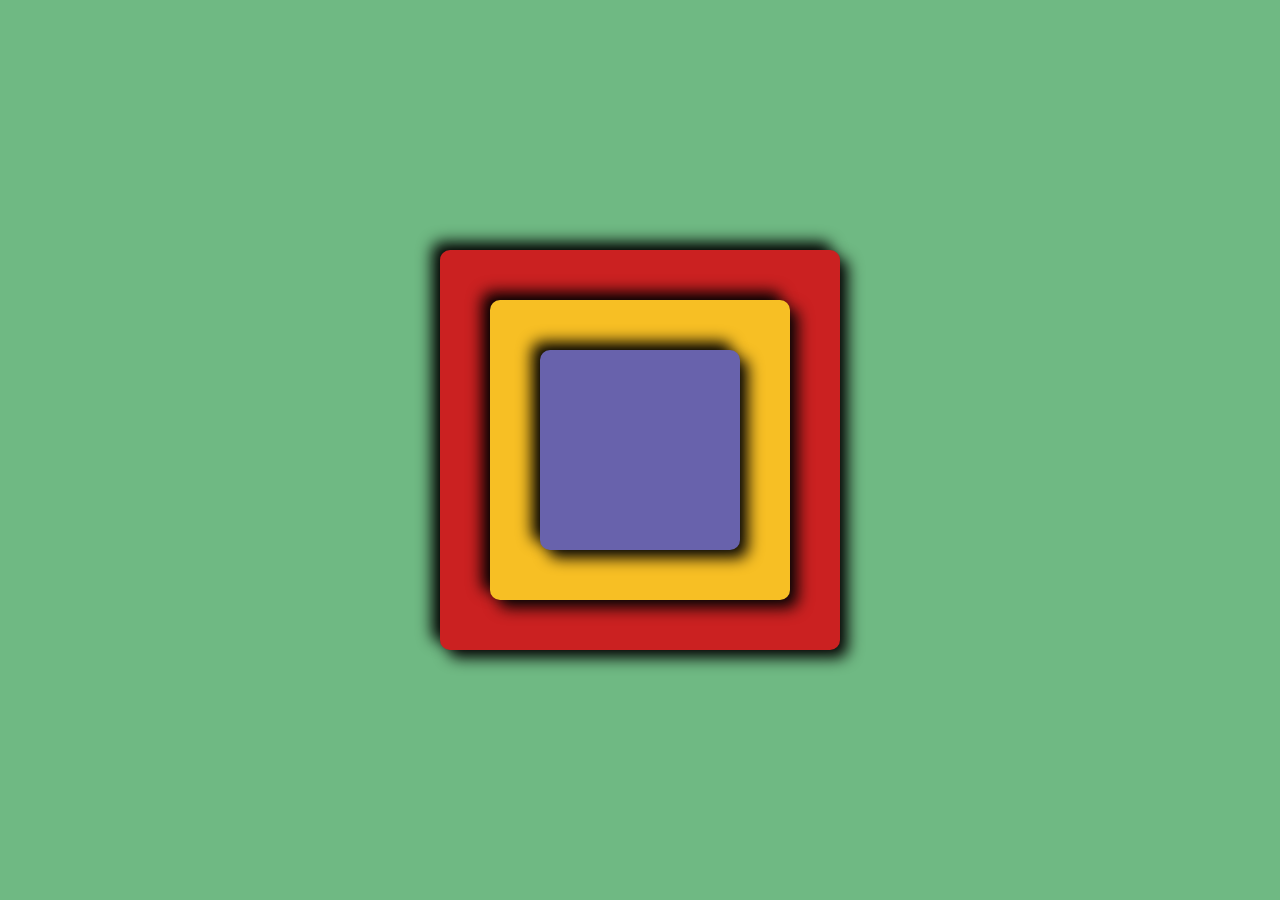
<file: Animation/index.html>
<!DOCTYPE html>
<html lang="en">

<head>
    <meta charset="UTF-8">
    <meta name="viewport" content="width=device-width, initial-scale=1.0">
    <title>Animation boxes</title>
</head>
<style>
    * {
        box-sizing: border-box;
        margin: 0%;
        padding: 0%;
        scrollbar-width: none;

    }

    .parent {
        background-color: rgb(111, 185, 131);
        height: 100vh;
        display: flex;
        justify-content: center;
        align-items: center;

    }

    @keyframes example {

        0% {
            left: -1000px;
            transform: rotate(0deg);
        }

        10% {
            left: 50px;
            transform: rotate(90deg);
        }

        40% {
            left: 1500px;
            top: 0px;
            transform: rotate(90deg);
        }

        50% {
            left: 0px;
            top: 1000px;
        }

        100% {
            top: 10px;
            background-color: rgb(104, 98, 172);
        }

    }


    @keyframes example2 {
        0% {
            transform: rotate(0deg);
        }

        10% {
            transform: rotate(90deg);
        }

        50% {
            transform: rotate(90deg);
        }

        100% {
            background-color: rgb(203, 33, 33);
        }

    }

    @keyframes example3 {
        0% {
            transform: rotate(0deg);
        }

        10% {
            transform: rotate(90deg);
        }

        50% {
            transform: rotate(90deg);
        }

        100% {
            background-color: rgb(247, 191, 36);

        }
    }

    .box {
            width: 100px;
            position: relative;
            border-radius: 10px;
            border: none;
            box-shadow: 8px 8px 15px #060505, -8px -8px 15px #020202;
            transition: box-shadow 0.3s ease-in-out;
        }

        .red {
            background-color: rgb(203, 33, 33);
            padding: 200px;
            animation: example 15s infinite;
        }

        .yellow {
            background-color: rgb(247, 191, 36);
            width: 80px;
            padding: 150px;
            position: absolute;
            top: 50px;
            right: 50px;
            animation: example2 15s infinite;
        }

        .purple {
            background-color: rgb(104, 98, 172);
            width: 50px;
            padding: 100px;
            position: absolute;
            top: 50px;
            right: 50px;
            animation: example3 15s infinite;
        }

   
</style>

<body>
    <div class="parent">
        <div class="box red">
            <div class="box yellow">
                <div class="box purple">

                </div>
            </div>
        </div>
    </div>
</body>

</html>
</body>
</html>
</file>
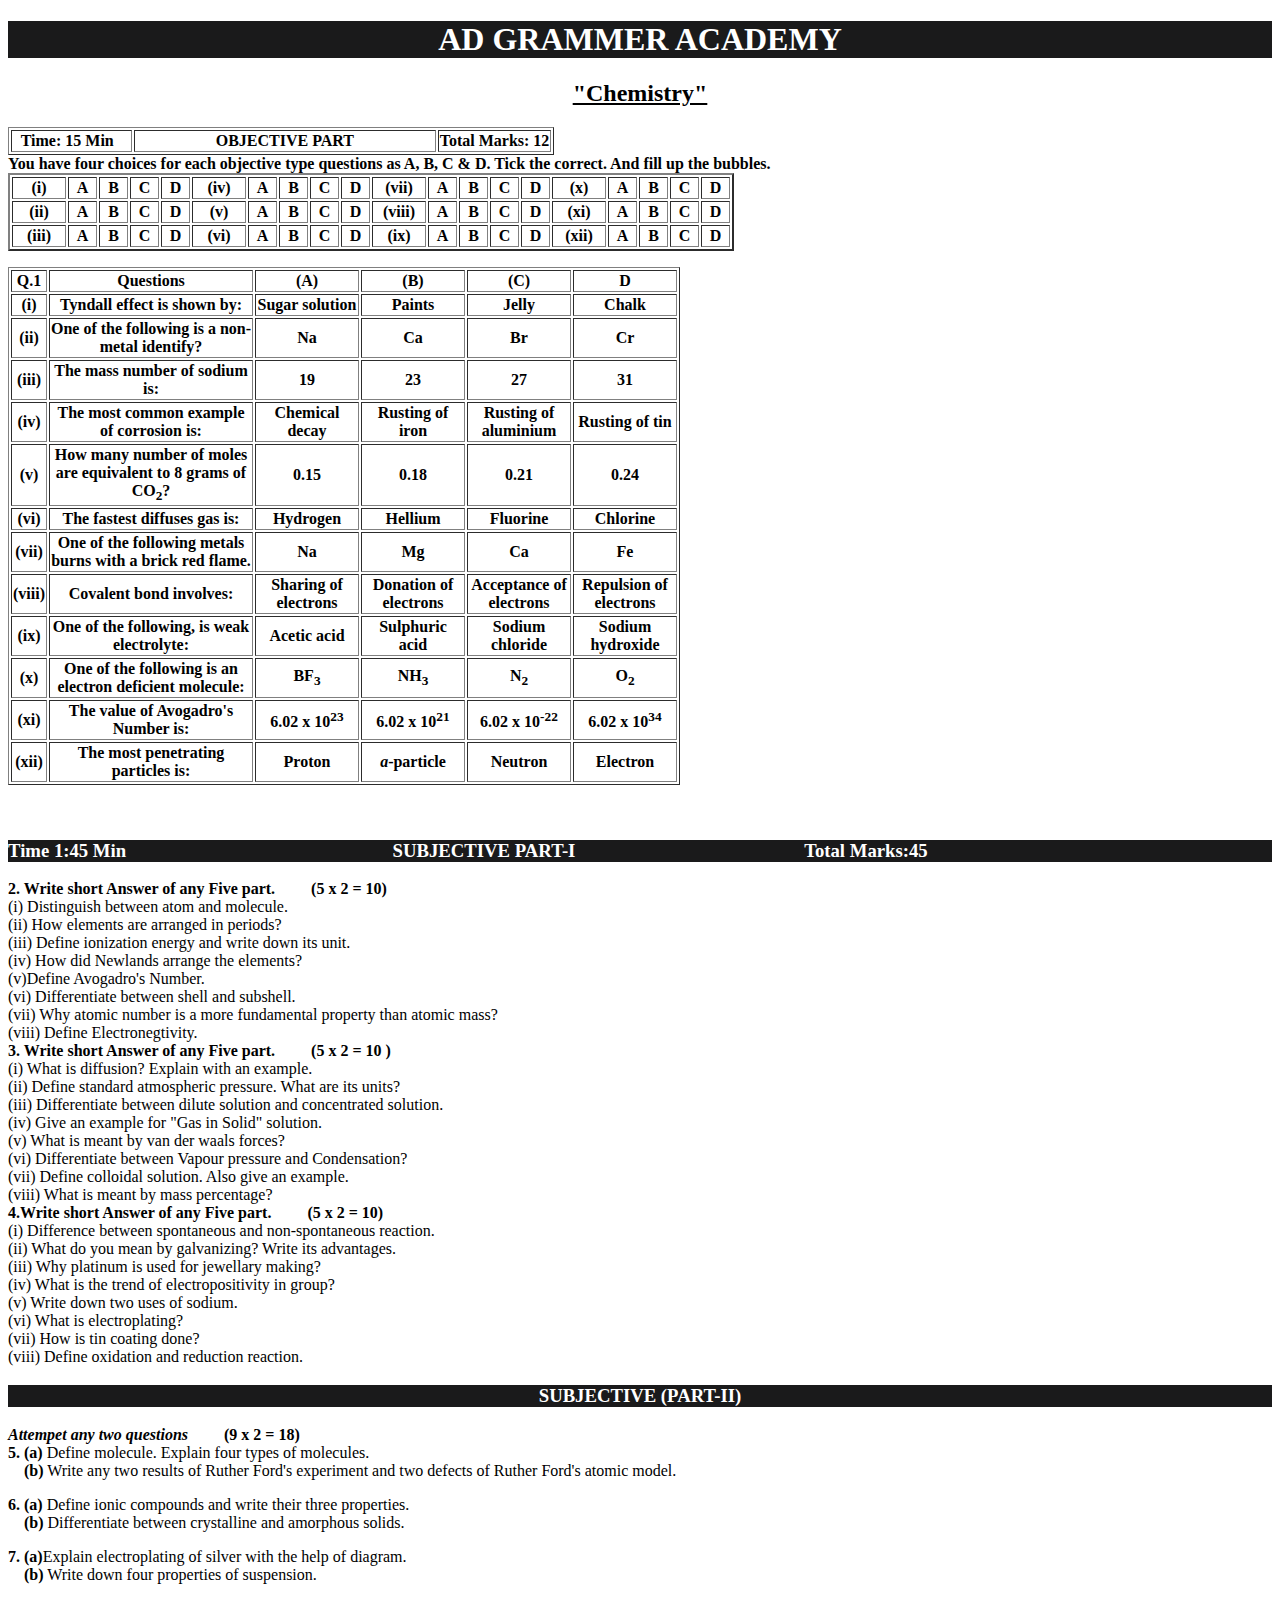
<file: Chemistry/index.html>
<!DOCTYPE html>
<html lang="en">
<head>
    <meta charset="UTF-8">
    <meta name="viewport" content="width=device-width, initial-scale=1.0">
    <title>Chemistry Guess Paper</title>
</head>
<body>
    <h1 style="background-color:  rgb(26, 26, 27) ; color: rgb(255, 255, 255);" align="center">AD GRAMMER ACADEMY</h1>
    <h2 ALIGN="center"> <ins>"Chemistry"</ins></h2>
    <p> <table border="1"><tr><th> &nbsp; Time: 15 Min &nbsp; &nbsp;</th> <th> &nbsp; &nbsp; &nbsp; &nbsp; &nbsp; &nbsp; &nbsp; &nbsp; &nbsp; &nbsp; OBJECTIVE PART &nbsp; &nbsp; &nbsp; &nbsp; &nbsp; &nbsp; &nbsp; &nbsp; &nbsp; &nbsp; </th>
     <th>Total Marks: 12</th></tr></table><li><b>You have four choices for each objective type questions as A, B, C & D. Tick the correct. And fill up the bubbles.</b></li> 
     <table border="2">
        
         <tr><th width="50"> (i)</th><th width="25">A</th><th width="25">B</th>
         <th width="25"> C</th> <th width="25">D</th> <th width="50">(iv)</th> <th width="25">A</th><th width="25">B</th><th width="25">C</th><th width="25">D</th>
     <th width="50">(vii)</th> <th width="25">A</th> <th width="25">B</th><th width="25">C</th><th width="25">D</th>
 <th width="50">(x)</th><th width="25">A</th><th width="25">B</th><th width="25">C</th><th width="25">D</th></tr>
 <tr><th>(ii)</th><th width="25">A</th><th width="25">B</th><th width="25">C</th><th width="25">D</th>
 <th>(v)</th><th>A</th><th>B</th><th>C</th><th>D</th><th>(viii)</th><th>A</th><th>B</th><th>C</th><th>D</th><th>(xi)</th><th>A</th><th>B</th><th>C</th><th>D</th></tr>
 <tr><th>(iii)</th><th>A</th><th>B</th><th>C</th><th>D</th><th>(vi)</th><th>A</th><th>B</th><th>C</th><th>D</th><th>(ix)</th><th>A</th><th>B</th><th>C</th><th>D</th>
 <th>(xii)</th><th>A</th><th>B</th><th>C</th><th>D</th></tr>
     </table></p>
     <table border="1"><tr><th>Q.1</th><th Width="200">Questions</th><th width="100">(A)</th><th width="100">(B)</th><th width="100">(C)</th><th width="100">D</th></tr>
     <tr><th>(i)</th><th>Tyndall effect is shown by:</th><th>Sugar solution</th><th>Paints</th><th>Jelly</th><th>Chalk</th></tr>
 <tr><th>(ii)</th><th>One of the following is a non-metal identify?</th><th>Na</th><th>Ca</th><th>Br</th><th>Cr</th></tr><tr><th>(iii)</th><th>The mass number of sodium is:</th>
     <th>19</th><th>23</th><th>27</th><th>31</th></tr><tr><th>(iv)</th><th>The most common example of corrosion is:</th><th>Chemical decay</th><th>Rusting of iron</th><th>Rusting of aluminium</th><th>Rusting of tin</th></tr>
 <tr><th>(v)</th><th>How many number of moles are equivalent to 8 grams of CO<sub>2</sub>?</th><th>0.15</th><th>0.18</th><th>0.21</th><th>0.24</th></tr>
 <tr><th>(vi)</th><th>The fastest diffuses gas is:</th><th>Hydrogen</th><th>Hellium</th><th>Fluorine</th><th>Chlorine</th></tr><tr><th>(vii)</th><th>One of the following metals burns with a brick red flame.</th><th>Na</th><th>Mg</th>
     <th>Ca</th><th>Fe</th></tr><tr><th>(viii)</th><th>Covalent bond involves:</th><th>Sharing of electrons</th><th>Donation of electrons</th><th>Acceptance of electrons</th><th>Repulsion of electrons</th></tr>
     <tr><th>(ix)</th><th>One of the following, is weak electrolyte:</th><th>Acetic acid</th><th>Sulphuric acid</th><th>Sodium chloride</th><th>Sodium hydroxide</th></tr>
 <tr><th>(x)</th><th>One of the following is an electron deficient molecule:</th><th>BF<sub>3</sub></th><th>NH<sub>3</sub></th><th>N<sub>2</sub></th><th>O<sub>2</sub></th></tr>
 <tr><th>(xi)</th><th>The value of Avogadro's Number is:</th><th>6.02 x 10<sup>23</sup></th><th>6.02 x 10<sup>21</sup></th><th>6.02 x 10<sup>-22</sup></th><th>6.02 x 10<sup>34</sup></th></tr>
 <tr><th>(xii)</th><th>The most penetrating particles is:</th><th>Proton</th><th><i>a</i>-particle</th><th>Neutron</th><th>Electron</th></tr>
 </table> <br> &nbsp; &nbsp; &nbsp;  
     <p>
      <h3 style="background-color:rgb(26,26,27); color: rgb(255, 255, 255);">Time 1:45 Min  &nbsp; &nbsp; &nbsp; &nbsp; &nbsp; &nbsp; &nbsp; &nbsp; &nbsp; &nbsp; &nbsp; &nbsp;
     &nbsp; &nbsp; &nbsp; &nbsp; &nbsp; &nbsp; &nbsp; &nbsp; &nbsp; &nbsp; &nbsp; &nbsp; &nbsp; &nbsp; &nbsp; &nbsp; SUBJECTIVE PART-I &nbsp; &nbsp; &nbsp; &nbsp;  &nbsp; &nbsp; &nbsp; &nbsp; &nbsp; &nbsp; &nbsp; &nbsp;
     &nbsp; &nbsp; &nbsp; &nbsp; &nbsp; &nbsp; &nbsp; &nbsp; &nbsp; &nbsp; &nbsp; &nbsp;  Total Marks:45  </h3> <b>2. Write short Answer of any Five part. &nbsp; &nbsp; &nbsp; &nbsp; (5 x 2 = 10) </b><br>   
     (i) Distinguish between atom and molecule. <br> (ii) How elements are arranged in periods? <br> (iii) Define ionization energy and write down its unit. <br> (iv) How did Newlands arrange the elements? <br>
     (v)Define Avogadro's Number.<br>(vi) Differentiate between shell and subshell.<br> (vii) Why atomic number is a more fundamental property than atomic mass?<br> (viii) Define Electronegtivity.<br>
     <b>3. Write short Answer of any Five part. &nbsp; &nbsp; &nbsp; &nbsp; (5 x 2 = 10 )</b> <br> (i) What is diffusion? Explain with an example.<br> (ii) Define standard atmospheric pressure. What are its units?<br>(iii) Differentiate between dilute solution and concentrated solution.<br>
 (iv) Give an example for "Gas in Solid" solution.<br>(v) What is meant by van der waals forces?<br>(vi) Differentiate between Vapour pressure and Condensation?<br>(vii) Define colloidal solution. Also give an example.<br>(viii) What is meant by mass percentage?<br>
 <b>4.Write short Answer of any Five part. &nbsp; &nbsp; &nbsp; &nbsp; (5 x 2 = 10)</b> <br>(i) Difference between spontaneous and non-spontaneous reaction.<br>(ii) What do you mean by galvanizing? Write its advantages.<br>
 (iii) Why platinum is used for jewellary making?<br>(iv) What is the trend of electropositivity in group?<br>(v) Write down two uses of sodium.<br>(vi) What is electroplating?<br>(vii) How is tin coating done?<br>(viii) Define oxidation and reduction reaction.<br></p>
 <p><h3 style="background-color:rgb(26,26,27); color: rgb(255, 255, 255);" align="center">SUBJECTIVE (PART-II)</h3><b><i>Attempet any two questions</i>  &nbsp; &nbsp; &nbsp; &nbsp; (9 x 2 = 18)</b>
 <br><b>5. (a)</b> Define molecule. Explain four types of molecules.<br><b> &nbsp; &nbsp; (b)</b> Write any two results of Ruther Ford's experiment and two defects of Ruther Ford's atomic model.<br>
 </p>
 <p><b>6. (a)</b> Define ionic compounds and write their three properties.<br> <b> &nbsp; &nbsp; (b)</b> Differentiate between crystalline and amorphous solids.</p><p><b>7. (a)</b>Explain electroplating of silver with the help of diagram.<br>
 <b> &nbsp; &nbsp; (b)</b> Write down four properties of suspension. </p>
</body>
</html>
</file>
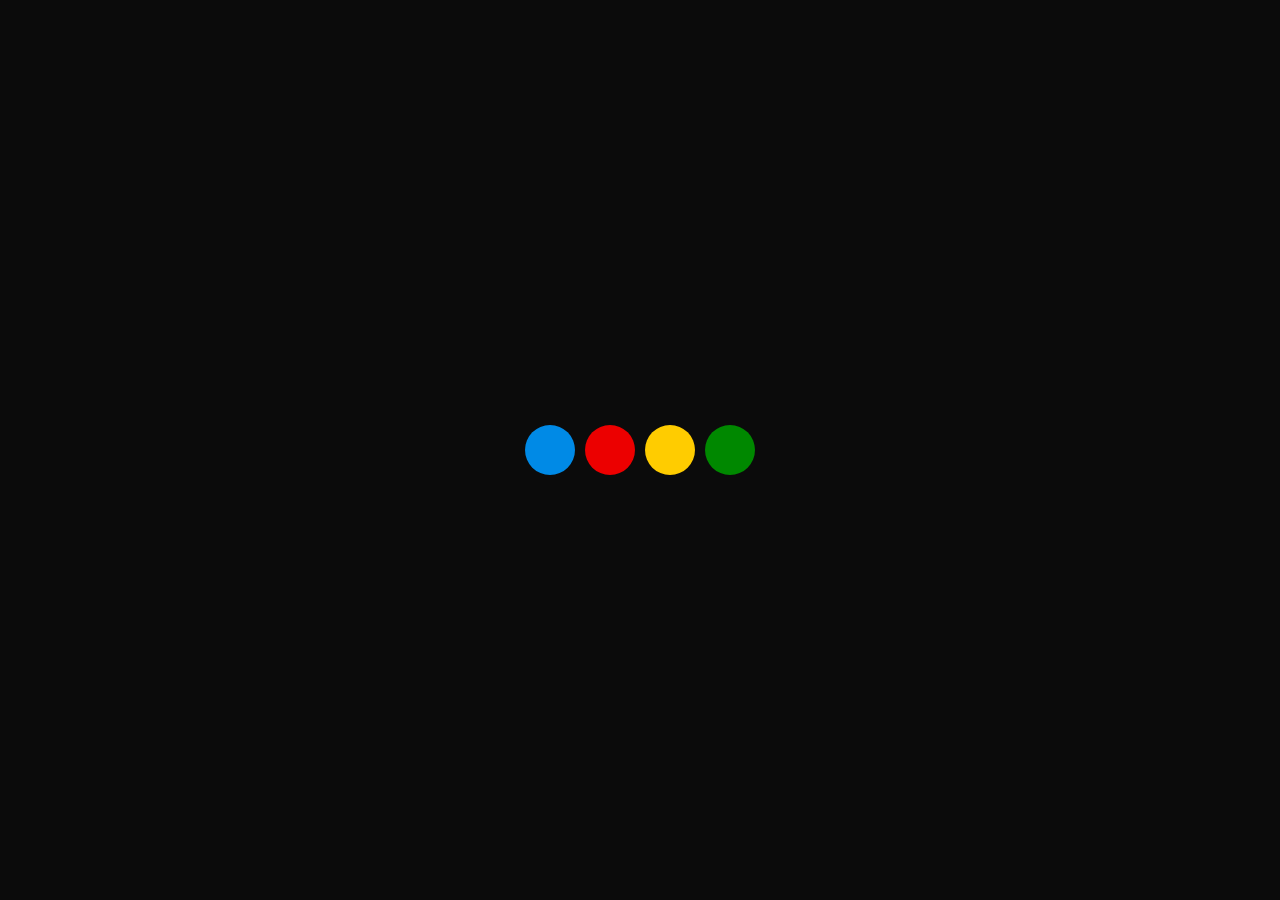
<file: Dot Animation/index.html>
<!DOCTYPE html>
<html lang="en">
<head>
    <meta charset="UTF-8">
    <meta name="viewport" content="width=device-width, initial-scale=1.0">
    <title>Dot Animation</title>
    <link rel="stylesheet" href="./style.css">
</head>
<body>
    <div class="wrapper">
        <span class="dot"></span>
        <span class="dot"></span>
        <span class="dot"></span>
        <span class="dot"></span>
    </div>  
</body>
</html>
</file>
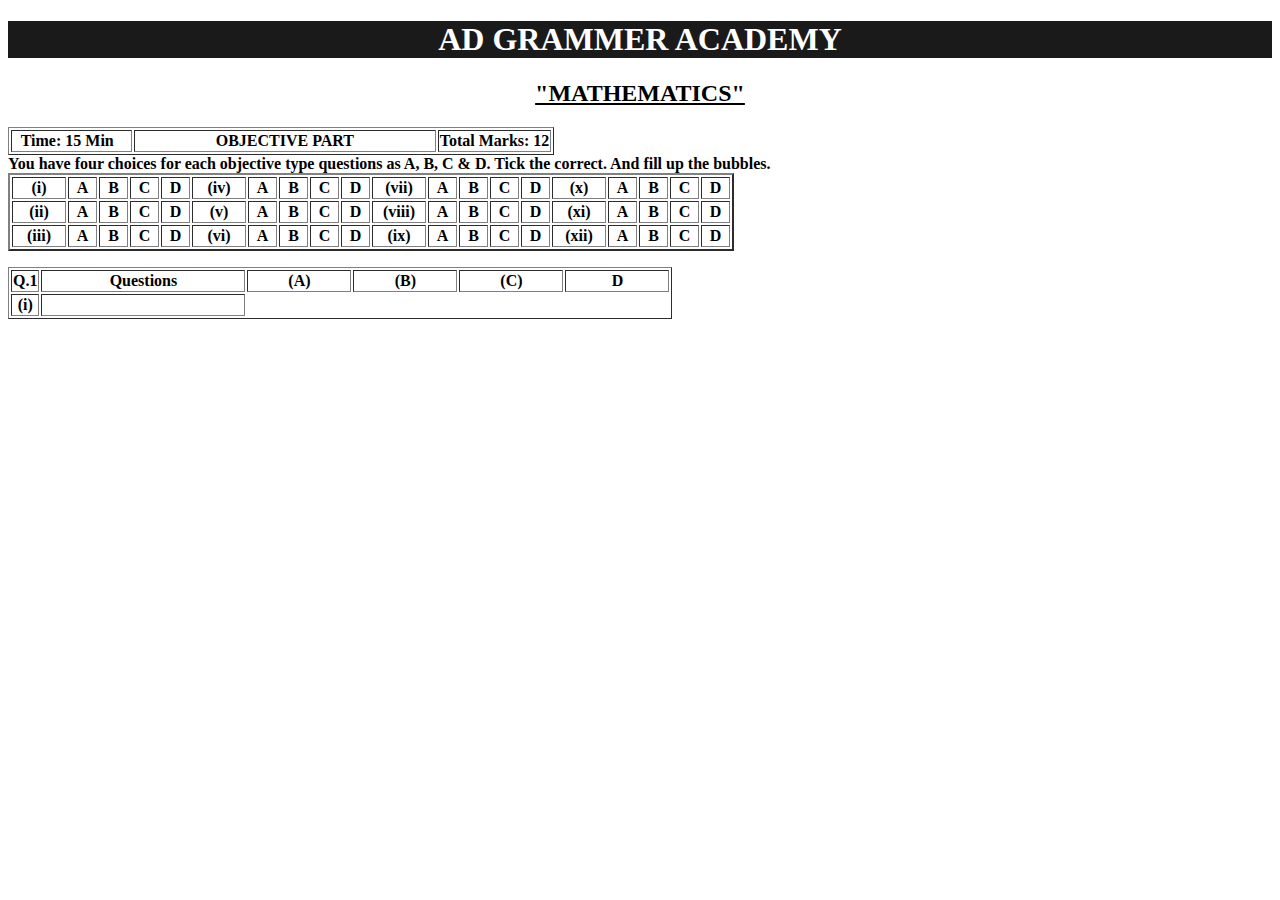
<file: Math/index.html>
<!DOCTYPE html>
<html lang="en">
<head>
    <meta charset="UTF-8">
    <meta name="viewport" content="width=device-width, initial-scale=1.0">
    <title>Math Guess Paper</title>
</head>
<body>
    <h1 style="background-color:  rgb(26, 26, 27) ; color: rgb(255, 255, 255);" align="center"> AD GRAMMER ACADEMY</h1>
    <h2 ALIGN="center"> <ins>"MATHEMATICS"</ins></h2>
    <p> <table border="1"><tr><th> &nbsp; Time: 15 Min &nbsp; &nbsp;</th> <th> &nbsp; &nbsp; &nbsp; &nbsp; &nbsp; &nbsp; &nbsp; &nbsp; &nbsp; &nbsp; OBJECTIVE PART &nbsp; &nbsp; &nbsp; &nbsp; &nbsp; &nbsp; &nbsp; &nbsp; &nbsp; &nbsp; </th>
     <th>Total Marks: 12</th></tr></table><li><b>You have four choices for each objective type questions as A, B, C & D. Tick the correct. And fill up the bubbles.</b></li> 
     <table border="2">
         <tr><th width="50"> (i)</th><th width="25">A</th><th width="25">B</th>
         <th width="25"> C</th> <th width="25">D</th> <th width="50">(iv)</th> <th width="25">A</th><th width="25">B</th><th width="25">C</th><th width="25">D</th>
     <th width="50">(vii)</th> <th width="25">A</th> <th width="25">B</th><th width="25">C</th><th width="25">D</th>
 <th width="50">(x)</th><th width="25">A</th><th width="25">B</th><th width="25">C</th><th width="25">D</th></tr>
 <tr><th>(ii)</th><th width="25">A</th ><th width="25">B</th><th width="25">C</th><th width="25">D</th>
 <th>(v)</th><th>A</th><th>B</th><th>C</th><th>D</th><th>(viii)</th><th>A</th><th>B</th><th>C</th><th>D</th><th>(xi)</th><th>A</th><th>B</th><th>C</th><th>D</th></tr>
 <tr><th>(iii)</th><th>A</th><th>B</th><th>C</th><th>D</th><th>(vi)</th><th>A</th><th>B</th><th>C</th><th>D</th><th>(ix)</th><th>A</th><th>B</th><th>C</th><th>D</th>
 <th>(xii)</th><th>A</th><th>B</th><th>C</th><th>D</th></tr>
     </table></p>
     <table border="1"><tr><th>Q.1</th><th Width="200">Questions</th><th width="100">(A)</th><th width="100">(B)</th><th width="100">(C)</th><th width="100">D</th></tr>
        <tr><th>(i)</th><th></th>
</body>
</html>
</file>
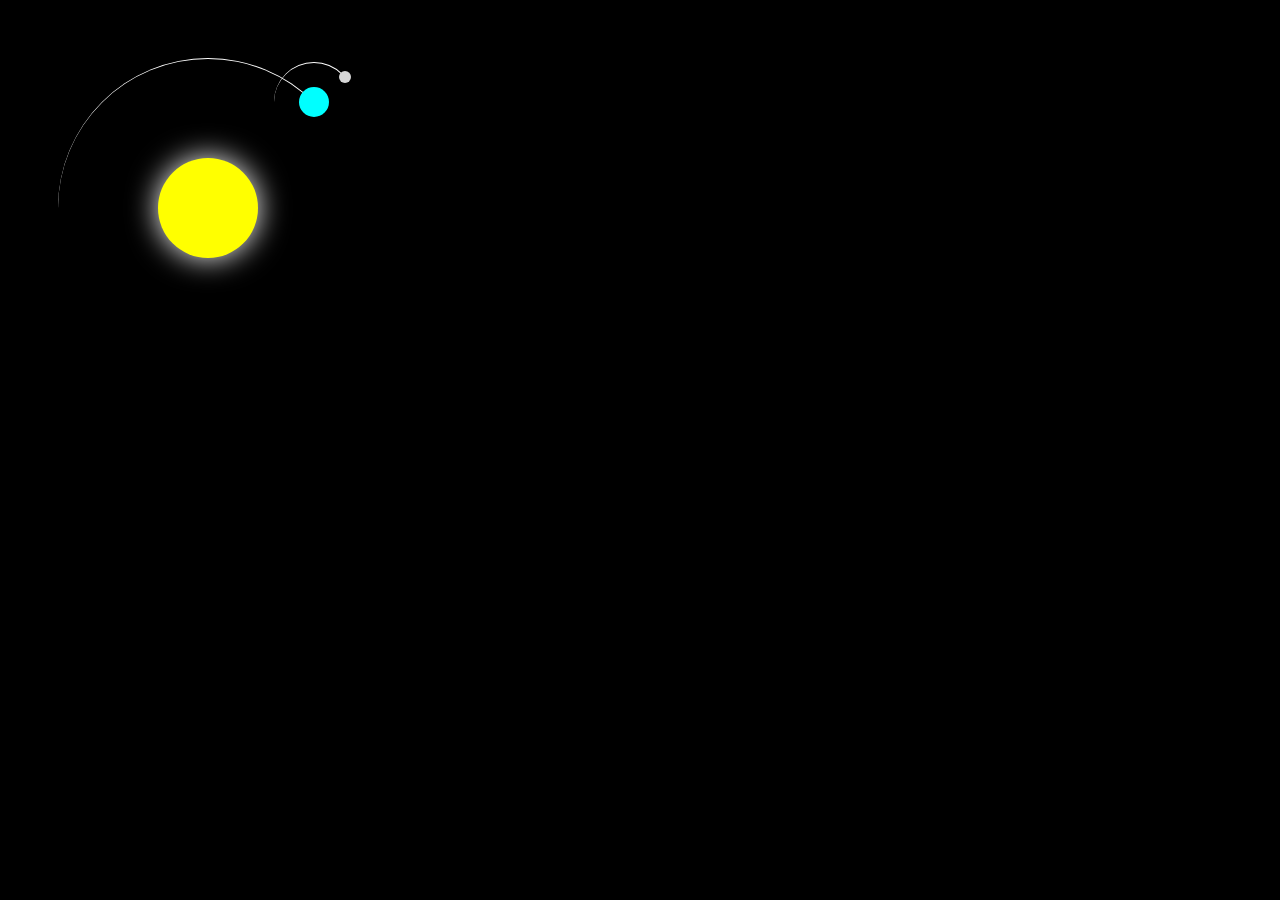
<file: Orbit Animation/index.html>
<!DOCTYPE html>
<html lang="en">
  <head>
    <meta charset="UTF-8" />
    <meta name="viewport" content="width=device-width, initial-scale=1.0" />
    <title>Orbit Animation</title>
    <link rel="stylesheet" href="./style.css" />
  </head>
  <body bgcolor="black">
    <div class="container">
      <div class="sun"></div>
      <div class="orbit earth">
        <div class="globe earth">
          <div class="orbit moon">
            <div class="globe moon"></div>
          </div>
        </div>
      </div>
    </div>
  </body>
</html>
</file>
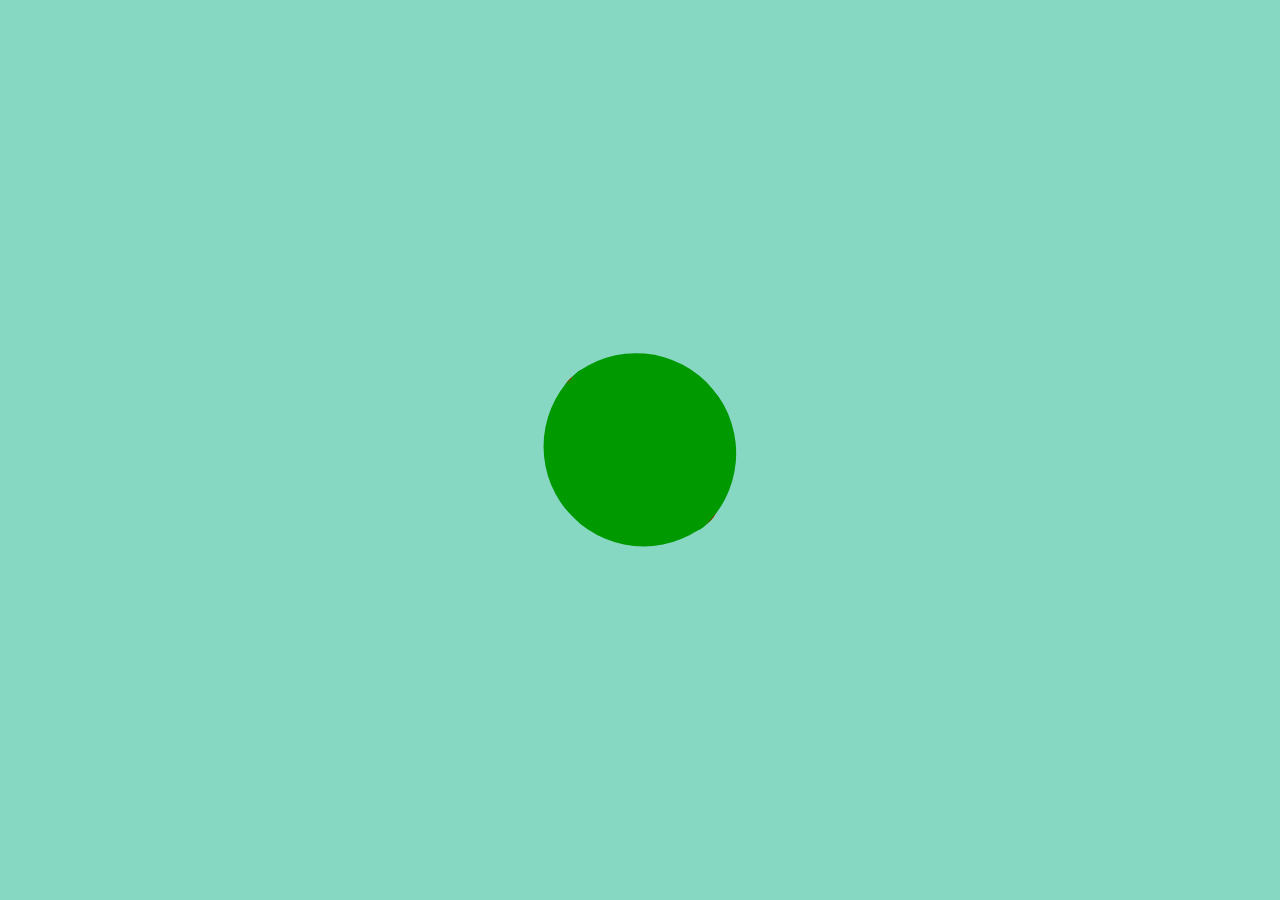
<file: WaterMelon/index.html>
<!DOCTYPE html>
<html lang="en">
<head>
    <meta charset="UTF-8">
    <meta name="viewport" content="
    width=device-width, initial-scale=1.0">
    <title>Document</title>
    <style>
        :root {
            --bg: #87d8c2;
            --green: #009900;
            --red: #e70001;
            --seed: #420200;
        }
        body {
            background-color: var(--bg);
        }
        .watermelon{
            position: absolute;
            height: 500px;
            width: 500px;
            top: 0;
            left: 0;
            right: 0;
            bottom: 0;
            margin: auto;
        }
        .cut-1{
            position: absolute;
            height: 100px;
            width: 200px;
            left: 30%;
            top: 40%;
            border-radius: 50%;
            transform: rotate(45deg);
            background-color: var(--red);
        }
        .cut-1:after{
          content: "";
          position:absolute;
          height: 100%;
          width: 100%;
          top: -15%;
          border-bottom:60px solid var(--green);
          border-bottom-left-radius: 100px;
          border-bottom-right-radius: 100px;
        }
        .seed1 , .seed2 , .seed3 , .seed4 , .seed5 {
            height: 10px;
            width: 10px;
            border-bottom-right-radius: 100px;
            border-top-left-radius: 100px;
            background-color: var(--seed);
        }
        .seed1{
            position: absolute;
            left: 45%;
            top: 40%;
        }
        .seed2{
            position: absolute;
            left: 50%;
            top: 40%;
        }
        .seed3{
            position: absolute;
            left: 45%;
            top: 45%;
        }
        .seed4{
            position: absolute;
            left: 40%;
            top: 35%;
        }
        .seed5{
            position: absolute;
            left: 40%;
            top: 45%;
        }
        .cut-2{
            position: absolute;
            height: 100px;
            width: 200px;
            left: 30%;
            top: 40%;
            border-radius: 50%;
            transform: rotate(-130deg);
            background-color: var(--green);
            animation:slice 5s ease-in-out infinite;
        }
        .cut-2:after{
            content: "";
            position: absolute;
            height: 100%;
            width: 100%;
            top: -15%;
            border-bottom: 60px solid var(--green);
            border-bottom-left-radius:100px ;
            border-bottom-right-radius: 100px;
        }
        @keyframes slice {
          from {
            left: 30%;
            top: 40%;
          }  
          to{
            left: 45%;
            top: 50%;
          }
        }
    </style>
</head>
<body>
  <div class="watermelon">
    <div class="cut-1"></div>
    <div class="seed1"></div>
    <div class="seed2"></div>
    <div class="seed3"></div>
    <div class="seed4"></div>
    <div class="seed5"></div>
    <div class="cut-2"></div>
  </div>
</body>
</html>
</file>
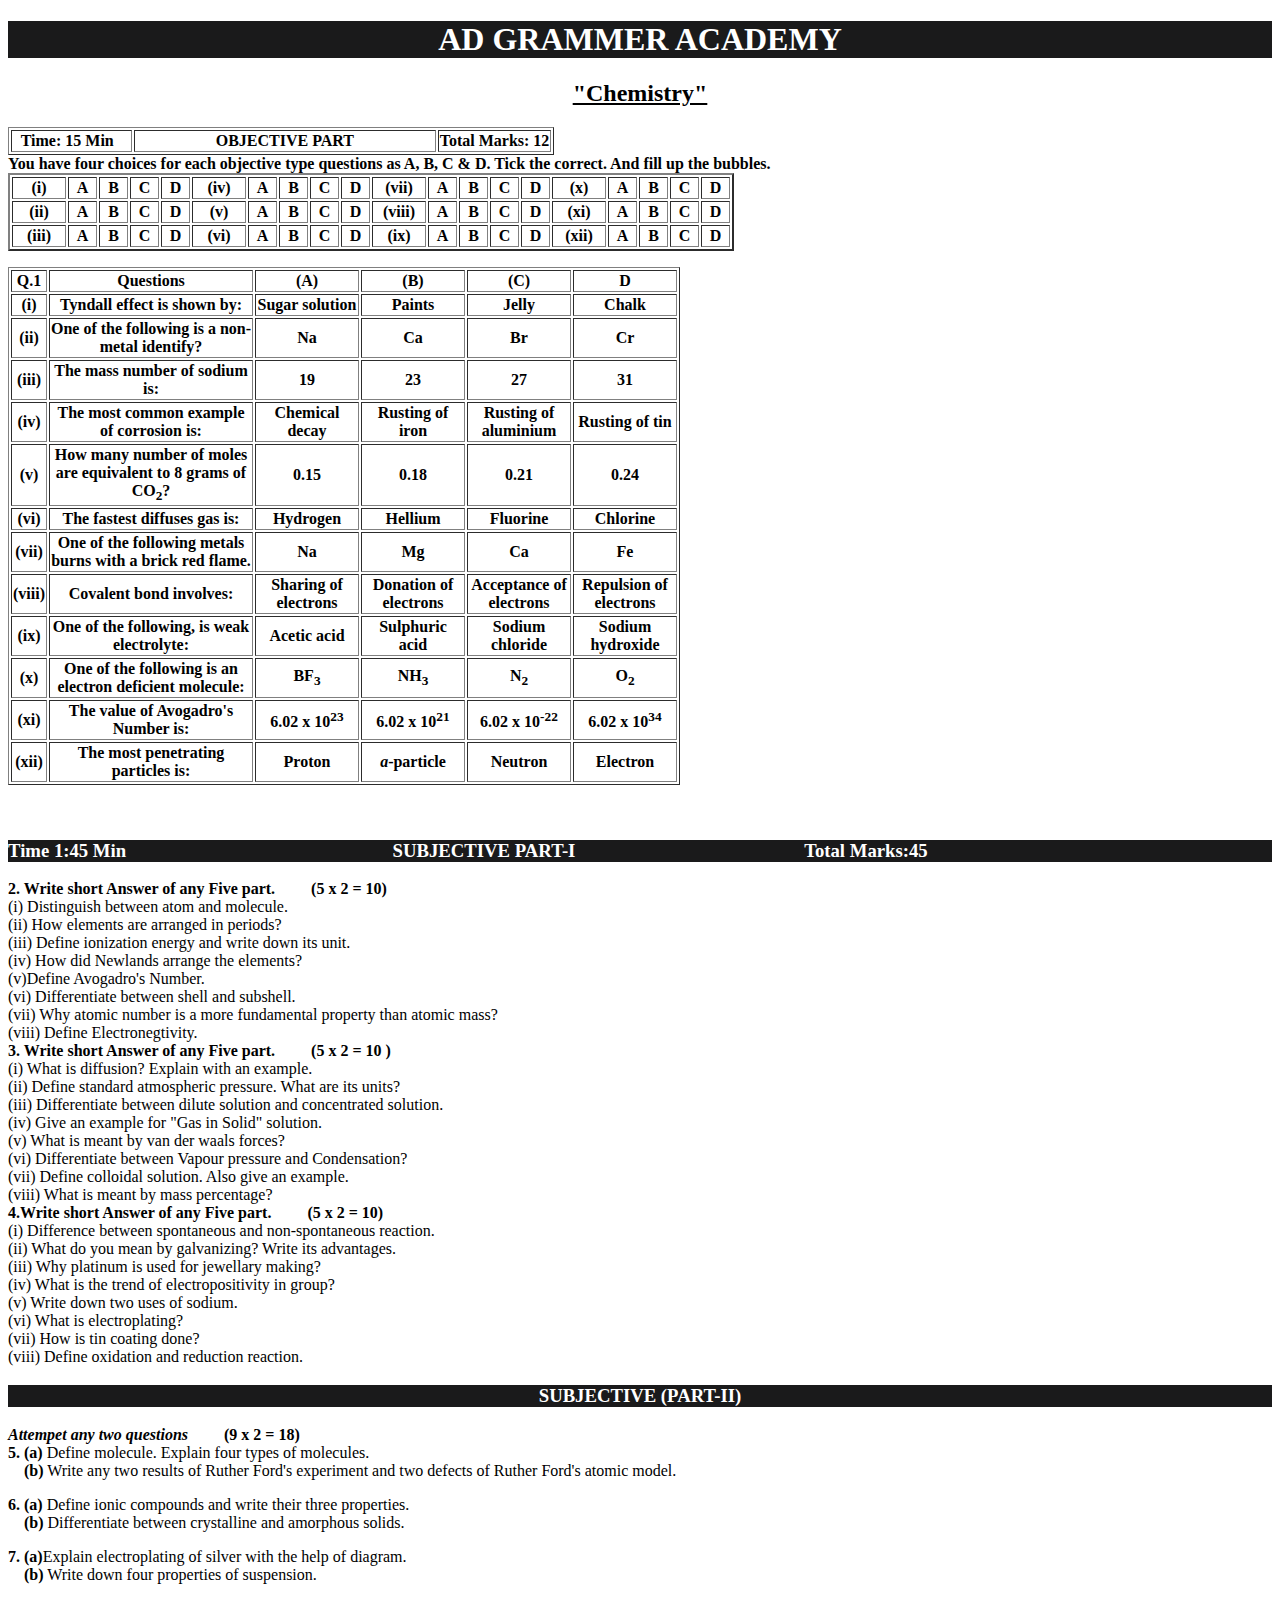
<file: 9th question  paper.html/Che 23 lhr,guj.html>
<!DOCTYPE html>
<html lang="en">
<head>
    <meta charset="UTF-8">
    <meta name="viewport" content="width=device-width, initial-scale=1.0">
    <title>Chemistry Guess Paper</title>
</head>
<body>
    <h1 style="background-color:  rgb(26, 26, 27) ; color: rgb(255, 255, 255);" align="center">AD GRAMMER ACADEMY</h1>
    <h2 ALIGN="center"> <ins>"Chemistry"</ins></h2>
    <p> <table border="1"><tr><th> &nbsp; Time: 15 Min &nbsp; &nbsp;</th> <th> &nbsp; &nbsp; &nbsp; &nbsp; &nbsp; &nbsp; &nbsp; &nbsp; &nbsp; &nbsp; OBJECTIVE PART &nbsp; &nbsp; &nbsp; &nbsp; &nbsp; &nbsp; &nbsp; &nbsp; &nbsp; &nbsp; </th>
     <th>Total Marks: 12</th></tr></table><li><b>You have four choices for each objective type questions as A, B, C & D. Tick the correct. And fill up the bubbles.</b></li> 
     <table border="2">
        
         <tr><th width="50"> (i)</th><th width="25">A</th><th width="25">B</th>
         <th width="25"> C</th> <th width="25">D</th> <th width="50">(iv)</th> <th width="25">A</th><th width="25">B</th><th width="25">C</th><th width="25">D</th>
     <th width="50">(vii)</th> <th width="25">A</th> <th width="25">B</th><th width="25">C</th><th width="25">D</th>
 <th width="50">(x)</th><th width="25">A</th><th width="25">B</th><th width="25">C</th><th width="25">D</th></tr>
 <tr><th>(ii)</th><th width="25">A</th><th width="25">B</th><th width="25">C</th><th width="25">D</th>
 <th>(v)</th><th>A</th><th>B</th><th>C</th><th>D</th><th>(viii)</th><th>A</th><th>B</th><th>C</th><th>D</th><th>(xi)</th><th>A</th><th>B</th><th>C</th><th>D</th></tr>
 <tr><th>(iii)</th><th>A</th><th>B</th><th>C</th><th>D</th><th>(vi)</th><th>A</th><th>B</th><th>C</th><th>D</th><th>(ix)</th><th>A</th><th>B</th><th>C</th><th>D</th>
 <th>(xii)</th><th>A</th><th>B</th><th>C</th><th>D</th></tr>
     </table></p>
     <table border="1"><tr><th>Q.1</th><th Width="200">Questions</th><th width="100">(A)</th><th width="100">(B)</th><th width="100">(C)</th><th width="100">D</th></tr>
     <tr><th>(i)</th><th>Tyndall effect is shown by:</th><th>Sugar solution</th><th>Paints</th><th>Jelly</th><th>Chalk</th></tr>
 <tr><th>(ii)</th><th>One of the following is a non-metal identify?</th><th>Na</th><th>Ca</th><th>Br</th><th>Cr</th></tr><tr><th>(iii)</th><th>The mass number of sodium is:</th>
     <th>19</th><th>23</th><th>27</th><th>31</th></tr><tr><th>(iv)</th><th>The most common example of corrosion is:</th><th>Chemical decay</th><th>Rusting of iron</th><th>Rusting of aluminium</th><th>Rusting of tin</th></tr>
 <tr><th>(v)</th><th>How many number of moles are equivalent to 8 grams of CO<sub>2</sub>?</th><th>0.15</th><th>0.18</th><th>0.21</th><th>0.24</th></tr>
 <tr><th>(vi)</th><th>The fastest diffuses gas is:</th><th>Hydrogen</th><th>Hellium</th><th>Fluorine</th><th>Chlorine</th></tr><tr><th>(vii)</th><th>One of the following metals burns with a brick red flame.</th><th>Na</th><th>Mg</th>
     <th>Ca</th><th>Fe</th></tr><tr><th>(viii)</th><th>Covalent bond involves:</th><th>Sharing of electrons</th><th>Donation of electrons</th><th>Acceptance of electrons</th><th>Repulsion of electrons</th></tr>
     <tr><th>(ix)</th><th>One of the following, is weak electrolyte:</th><th>Acetic acid</th><th>Sulphuric acid</th><th>Sodium chloride</th><th>Sodium hydroxide</th></tr>
 <tr><th>(x)</th><th>One of the following is an electron deficient molecule:</th><th>BF<sub>3</sub></th><th>NH<sub>3</sub></th><th>N<sub>2</sub></th><th>O<sub>2</sub></th></tr>
 <tr><th>(xi)</th><th>The value of Avogadro's Number is:</th><th>6.02 x 10<sup>23</sup></th><th>6.02 x 10<sup>21</sup></th><th>6.02 x 10<sup>-22</sup></th><th>6.02 x 10<sup>34</sup></th></tr>
 <tr><th>(xii)</th><th>The most penetrating particles is:</th><th>Proton</th><th><i>a</i>-particle</th><th>Neutron</th><th>Electron</th></tr>
 </table> <br> &nbsp; &nbsp; &nbsp;  
     <p>
    <h3 style="background-color:rgb(26,26,27); color: rgb(255, 255, 255);">Time 1:45 Min  &nbsp; &nbsp; &nbsp; &nbsp; &nbsp; &nbsp; &nbsp; &nbsp; &nbsp; &nbsp; &nbsp; &nbsp;
     &nbsp; &nbsp; &nbsp; &nbsp; &nbsp; &nbsp; &nbsp; &nbsp; &nbsp; &nbsp; &nbsp; &nbsp; &nbsp; &nbsp; &nbsp; &nbsp; SUBJECTIVE PART-I &nbsp; &nbsp; &nbsp; &nbsp;  &nbsp; &nbsp; &nbsp; &nbsp; &nbsp; &nbsp; &nbsp; &nbsp;
     &nbsp; &nbsp; &nbsp; &nbsp; &nbsp; &nbsp; &nbsp; &nbsp; &nbsp; &nbsp; &nbsp; &nbsp;  Total Marks:45  </h3> <b>2. Write short Answer of any Five part. &nbsp; &nbsp; &nbsp; &nbsp; (5 x 2 = 10) </b><br>   
     (i) Distinguish between atom and molecule. <br> (ii) How elements are arranged in periods? <br> (iii) Define ionization energy and write down its unit. <br> (iv) How did Newlands arrange the elements? <br>
     (v)Define Avogadro's Number.<br>(vi) Differentiate between shell and subshell.<br> (vii) Why atomic number is a more fundamental property than atomic mass?<br> (viii) Define Electronegtivity.<br>
     <b>3. Write short Answer of any Five part. &nbsp; &nbsp; &nbsp; &nbsp; (5 x 2 = 10 )</b> <br> (i) What is diffusion? Explain with an example.<br> (ii) Define standard atmospheric pressure. What are its units?<br>(iii) Differentiate between dilute solution and concentrated solution.<br>
 (iv) Give an example for "Gas in Solid" solution.<br>(v) What is meant by van der waals forces?<br>(vi) Differentiate between Vapour pressure and Condensation?<br>(vii) Define colloidal solution. Also give an example.<br>(viii) What is meant by mass percentage?<br>
 <b>4.Write short Answer of any Five part. &nbsp; &nbsp; &nbsp; &nbsp; (5 x 2 = 10)</b> <br>(i) Difference between spontaneous and non-spontaneous reaction.<br>(ii) What do you mean by galvanizing? Write its advantages.<br>
 (iii) Why platinum is used for jewellary making?<br>(iv) What is the trend of electropositivity in group?<br>(v) Write down two uses of sodium.<br>(vi) What is electroplating?<br>(vii) How is tin coating done?<br>(viii) Define oxidation and reduction reaction.<br></p>
 <p><h3 style="background-color:rgb(26,26,27); color: rgb(255, 255, 255);" align="center">SUBJECTIVE (PART-II)</h3><b><i>Attempet any two questions</i>  &nbsp; &nbsp; &nbsp; &nbsp; (9 x 2 = 18)</b>
 <br><b>5. (a)</b> Define molecule. Explain four types of molecules.<br><b> &nbsp; &nbsp; (b)</b> Write any two results of Ruther Ford's experiment and two defects of Ruther Ford's atomic model.<br>
 </p>
 <p><b>6. (a)</b> Define ionic compounds and write their three properties.<br> <b> &nbsp; &nbsp; (b)</b> Differentiate between crystalline and amorphous solids.</p><p><b>7. (a)</b>Explain electroplating of silver with the help of diagram.<br>
 <b> &nbsp; &nbsp; (b)</b> Write down four properties of suspension. </p>
</body>
</html>
</file>
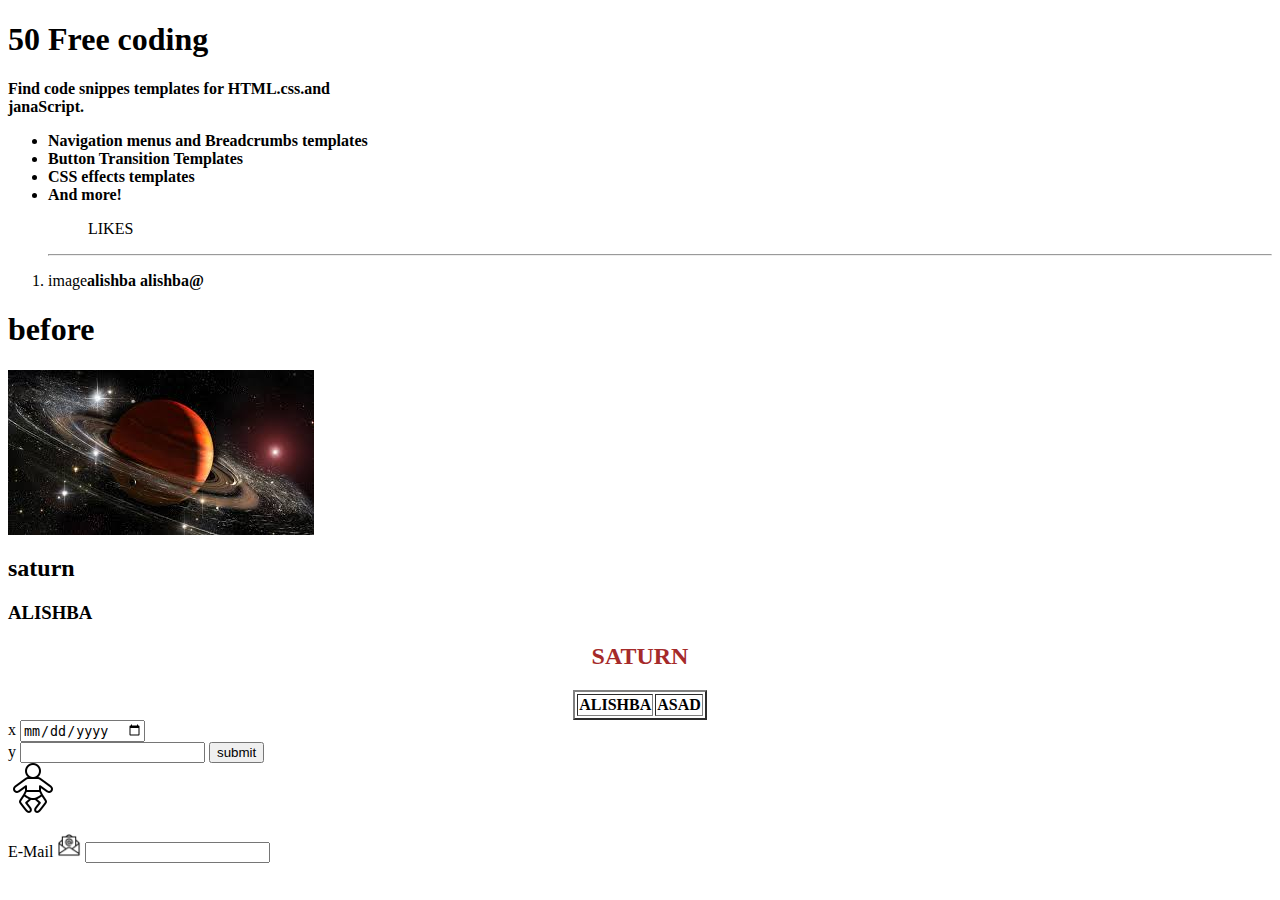
<file: Homework.html/coding.html>
<!DOCTYPE html>
<html lang="en">
<head>
    <meta charset="UTF-8">
    <meta name="viewport" content="width=device-width, initial-scale=1.0">
    <title>Document</title>
</head>
<body>
    <p><h1>50 Free coding</h1>

  <b> Find code snippes templates for HTML.css.and<br/>
        janaScript.<ul>
            <li>Navigation menus and Breadcrumbs templates</li>
             <li> Button Transition Templates</li>
             <li>CSS effects templates </li>
             <li>And more!
             </li>
            </ul> </b> </p>
            <ol> 
                
            <p><blockquote>LIKES</blockquote></p>
            <hr>
            <li><p>image<b>alishba</b> <strong>alishba@</strong></p></li></ol>
        <h1>before</h1>
            <img src="./images.jpg" align ="center"><br/>    
             <h2 align="left">saturn</h2>
 <h3 align="left">ALISHBA</h3>
<h2 style="color: brown;" align="center">SATURN </h2>
<table border="2" align="center">
    <tr><th>ALISHBA</th><th>ASAD</th></tr>
</table>
<form>
    <lable for="x">
        x
    </lable>
<input type="date" name="Date"/> <br>
<label for="y">
    y 
</label> <input type ="text" name="y" /> <button>submit</button>
</form>
        <img src="../Icon file.html/icons8-baby-50.png">
<p>
    <form>
        E-Mail <img src="../Icon file.html/icons8-email-50.png" width="24" height="24">
        <input type="E-Mail"/>
    </form>
</p>
</body>
</html>
</file>
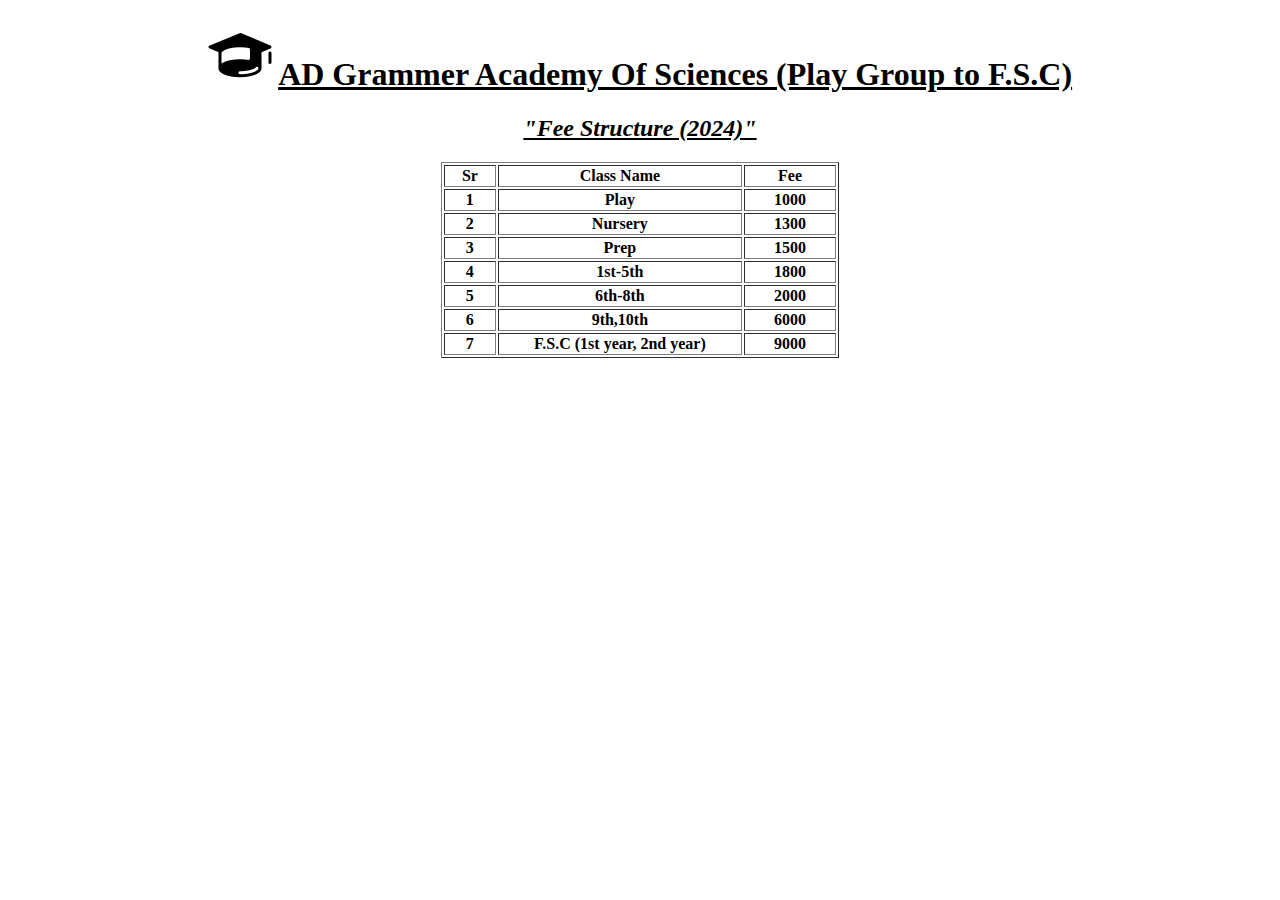
<file: Homework.html/Fee voucher.html>
<!DOCTYPE html>
<html lang="en">
<head>
    <meta charset="UTF-8">
    <meta name="viewport" content="width=device-width, initial-scale=1.0">
    <title>Fee voucher</title>
</head>
<body> <p>
    <h1 align="center"><img src="../Icon file.html/icons8-mortarboard-64.png">
        <ins>AD Grammer Academy Of Sciences (Play Group to F.S.C) </ins></h1></p>
    <p><h2 align="center "> <ins><i> "Fee Structure (2024)"</i></ins> </h2></p> <p>
        <table border="1" align="center">
            <tr>
                <th> &nbsp; &nbsp; Sr &nbsp; &nbsp; </th> <th> &nbsp; &nbsp;  &nbsp; &nbsp; &nbsp; &nbsp; 
                    &nbsp; &nbsp; &nbsp; &nbsp; Class Name &nbsp; &nbsp; &nbsp; &nbsp; &nbsp; &nbsp; &nbsp; &nbsp; &nbsp; &nbsp;
                 </th> <th> &nbsp; &nbsp; &nbsp; &nbsp; Fee &nbsp; &nbsp; &nbsp; &nbsp; </th>
            </tr>
            <tr> <th>1</th>   <th>Play</th>   <th>1000</th></tr>
            <tr>  <th>2</th>         <th>Nursery</th> <th>1300</th></tr>
            <tr><th>3</th>   <th>Prep</th>  <th>1500</th></tr>
            <tr><th>4</th>  <th>1st-5th</th>   <th>1800</th></tr>
            <tr><th>5</th><th> 6th-8th </th>  <th>2000</th></tr>
            <tr><th>6</th> <th>9th,10th</th>  <th>6000</th></tr>
 <tr><th>7</th>   <th>F.S.C (1st year, 2nd year)</th> <th>9000</th>  </tr>
        </table>
    </p>
</body>
</html>
</file>
<file: Dot Animation/style.css>
*{
    margin: 0;
    padding: 0;
    box-sizing: border-box;
 }

 body{
    display: flex;
    height: 100vh;
    justify-content: center;
    align-items: center;
    background: #0b0b0b;
 }

.wrapper{
    display: flex;
    column-gap: 10px;
}

 span.dot{
    height: 50px;
    width: 50px;
    border-radius: 50%;
    background: #008ae6;
    box-shadow: 0 5px 10px rgba(0,0,0,0,0,1);
    animation: animate 1s ease-in-out infinite alternate;
}

 .dot:nth-child(1) {
    animation-delay: -0.25s;
 }

 .dot:nth-child(2) {
    background: #ec0000;
    animation-delay: -0.5s;
 }

 .dot:nth-child(3) {
    background: #ffcc00;
    animation-delay: -0.75s;
 }

 .dot:nth-child(4) {
    background: #008800;
    animation-delay: -1s;
 }
 @keyframes animate{
    0%{
        transform: translateY(-10px);
    }
    100%{
        transform: translateY(5px);
    }
 }
</file>
<file: Orbit Animation/style.css>
.container{
    height: 400px;
    width: 400px;
    position: relative;
}

.sun{
    width: 100px;
    height: 100px;
    background-color: yellow;
    border-radius: 50%;
    box-shadow: 0 0 30px white;
    position: absolute;
    top: 150px;
    left: 150px;
}

 .globe.earth{
      background-color: aqua;
      height: 30px;
      right: 28px;
      top: 28px;
      width: 30px;
 }

 .globe.moon{
    width: 12px;
    height: 12px;
    background-color: #d6d6d6;
    right: 2px;
    top: 8px;
 }

 .globe{
    border-radius: 50%;
    position: absolute;
 }

 .orbit.earth{
    position: relative;
    animation: orbit 36.5s linear infinite;
    height: 300px;
    left: 50px;
    top: 50px;
    width: 300px;
 }

 .orbit.moon{
    animation: orbit 2.7s linear infinite;
    height: 80px;
    left: -25px;
    top: -25px;
    width: 80px;
 }

 .orbit{
    position: relative;
    border: solid;
    border-color: white transparent 
    transparent transparent;
    border-radius: 50%;
    border-width: 1px 1px 0 0;
    box-sizing: border-box;
    transform: rotate(0deg);
    transform-origin: center;
 }

 @keyframes orbit{
    to{
        transform: rotate(360deg);
    }
 }
</file>
